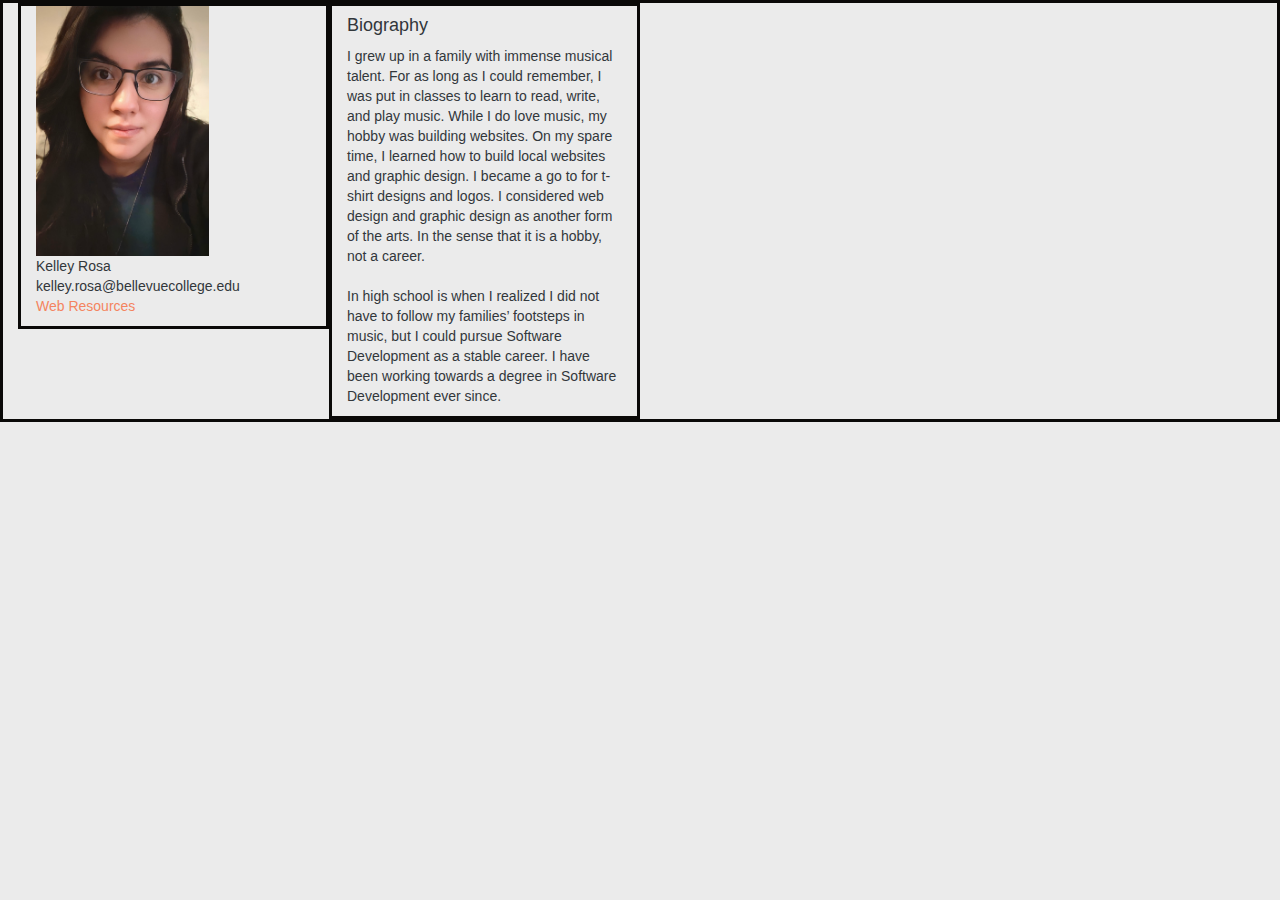
<file: index.html>
<!DOCTYPE html>
<html lang="en">
<head>
    <title>Meaningful Title</title>
    <meta charset="utf-8">
    <meta name="description" content="Kelley's biography for DEV320 winter 24.">
    <meta name="keywords" content="Kelley Rosa Biography">
    <meta name="author" content="Kelley Rosa">
    <meta name="viewport" content="width=device-width, initial-scale=1, shrink-to-fit=no">

    <link rel="stylesheet" type="text/css" href="http://meyerweb.com/eric/tools/css/reset/reset.css">
    <link rel="stylesheet" type="text/css" href="https://maxcdn.bootstrapcdn.com/bootstrap/3.3.7/css/bootstrap.min.css">
    <link rel="stylesheet" type="text/css" href="https://ajax.googleapis.com/ajax/libs/jquery/1.12.4/jquery.min.js">
    <link rel="stylesheet" type="text/css" href="https://maxcdn.bootstrapcdn.com/bootstrap/3.3.7/js/bootstrap.min.js">

    <link rel="stylesheet" href="https://maxcdn.bootstrapcdn.com/bootstrap/3.3.6/css/bootstrap.min.css" />
    <link rel="stylesheet" href="css/style.css"/>



</head>
<body>


    <div class="container-fluid">

            <div class="col col-sm-6 col-md-4 col-lg-3 col-xl-12">
                <img src="img/profilepicture.jpg" style="height:250px; margin:0px;">
                <p>
                    Kelley Rosa<br />
                    kelley.rosa@bellevuecollege.edu <br/>
                    <a href="html/webresources.html">Web Resources</a>
                </p>
            </div><!-- port 1-->

            <div class="col col-sm-6 col-md-4 col-lg-3 col-xl-12">
                <p>
                    <h4>Biography</h4>
                    I grew up in a family with immense musical talent. For as long as I could remember, I was put in classes to learn to read, write, and play music. While I do love music, my hobby was building websites.
                    On my spare time, I learned how to build local websites and graphic design. I became a go to for t-shirt designs and logos. I considered web design and graphic design as another form of the arts.
                    In the sense that it is a hobby, not a career.
                    <br /><br />
                    In high school is when I realized I did not have to follow my families’ footsteps in music, but I could pursue Software Development as a stable career. I have been working towards a degree in
                    Software Development ever since.
                </p>
            </div> <!-- port 2-->

            <!--<div class="col col-sm-6 col-md-4 col-lg-3 col-xl-12 hidden-xs hidden-sm">
                Education<br />
                1996 University of Wisconsin Milwaukee, MFA<br />
                1993 University of Tennessee, BFA
            </div>--> <!--land 3-->

            <!--<div class="col col-sm-6 col-md-4 col-lg-3 col-xl-12 hidden-xs hidden-sm">
                Experience<br />
                <p>Lorem ipsum dolor sit amet, consectetur adipiscing elit, sed do eiusmod tempor incididunt ut labore et dolore magna aliqua. Ut enim ad minim veniam,
                quis nostrud exercitation ullamco laboris nisi ut aliquip ex ea commodo consequat. Duis aute irure dolor in reprehenderit in voluptate velit esse cillum dolore eu fugiat nulla pariatur.
                Excepteur sint occaecat cupidatat non proident, sunt in culpa qui officia deserunt mollit anim id est laborum.
                </p>
            </div>--><!-- land 3-->
            <!--</!div>


            </!div>-->

        </div>

</body>
</html>
</file>
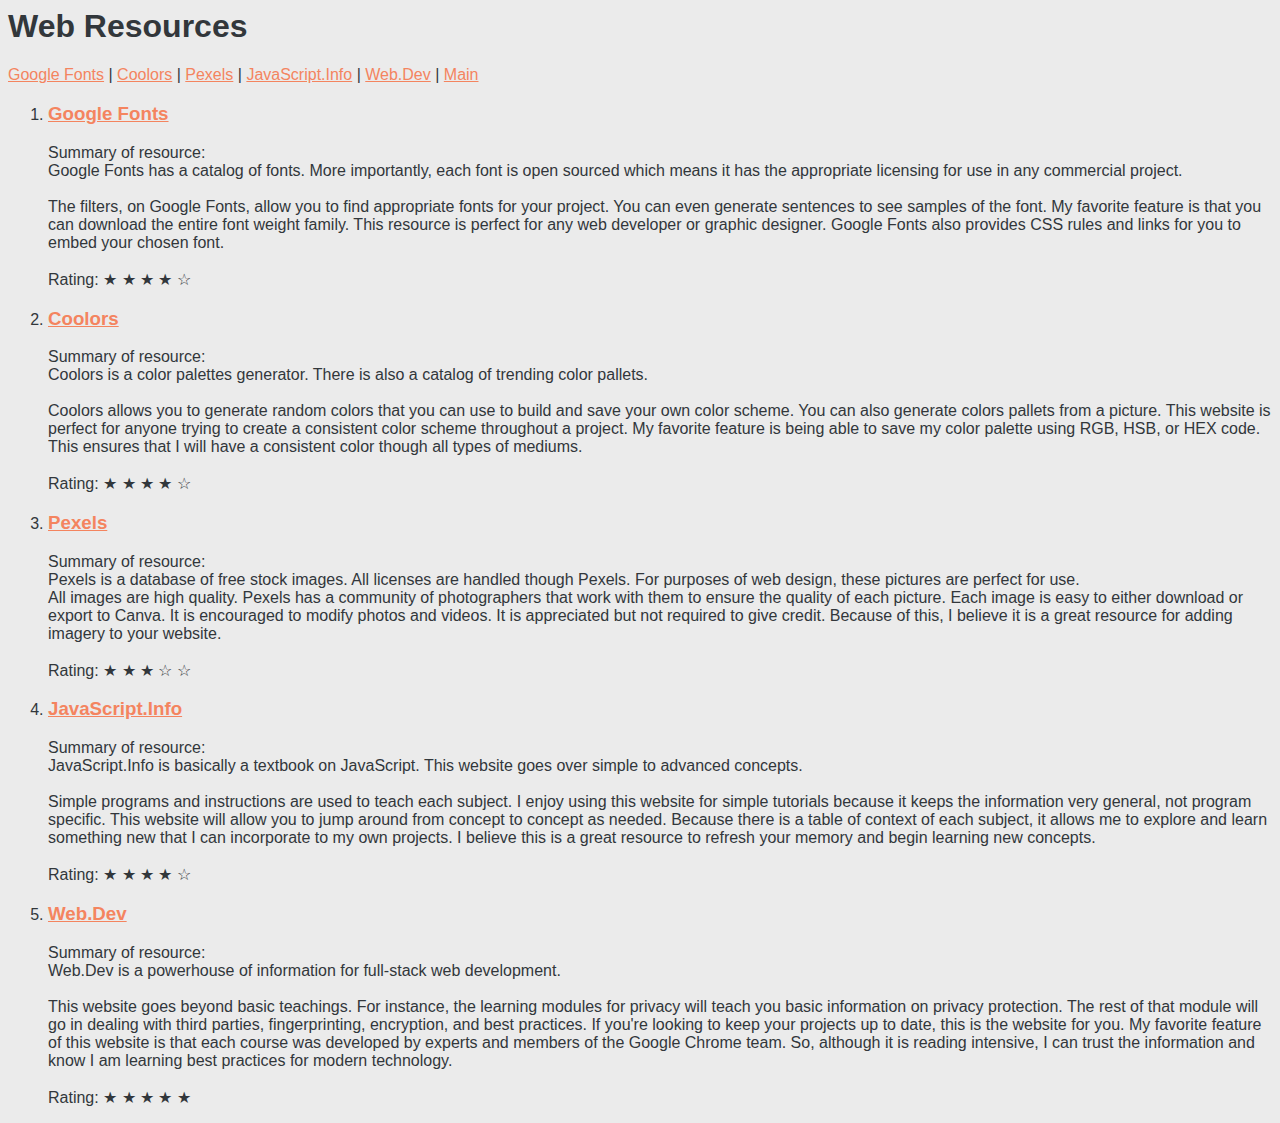
<file: html/webresources.html>
<!DOCTYPE html lang="en">
<head>
  <title>Web Resources</title>
  <meta http-equiv="Content-Type" content="text/html;charset=utf-8" />
  
  <link rel="stylesheet" href="../css/style.css"/>

  <meta name="description" content="Kelley's list of web resources for stack web development">
  <meta name="keywords" content="Kelley Rosa Web Resources Stack Web Development">
  <meta name="author" content="Kelley Rosa">
  <meta name="viewport" content="width=device-width, initial-scale=1">
  <!--<link rel="stylesheet" href="../css/bootstrap.css" />-->
</head>

<body>
  <h1>Web Resources</h1>
  <p class="foo">
    <a href="#site1">Google Fonts</a> | 
    <a href="#site2">Coolors</a> | 
    <a href="#site3">Pexels</a> |
    <a href="#site4">JavaScript.Info</a> |
    <a href="#site5">Web.Dev</a> |
    <a href="../index.html">Main</a>
  </p>
  
  <ol>
    <li>
      <p id="site1">
        <h3><a href="https://fonts.google.com">Google Fonts</a></h3>
        Summary of resource:<br />
        Google Fonts has a catalog of fonts. More importantly, each font is open sourced 
        which means it has the appropriate licensing for use in any commercial project.<br />
        <br />
        The filters, on Google Fonts, allow you to find appropriate fonts for your project. 
        You can even generate sentences to see samples of the font. 
        My favorite feature is that you can download the entire font weight family. 
        This resource is perfect for any web developer or graphic designer. 
        Google Fonts also provides CSS rules and links for you to embed your chosen font.<br />
        <br />
        Rating: &#9733; &#9733; &#9733; &#9733; &#9734;
      </p>
    </li>
    
    <li>
      <p id="site2">
        <h3><a href="https://coolors.co">Coolors</a></h3>
        Summary of resource:<br />
        Coolors is a color palettes generator. There is also a catalog of trending color pallets.<br />
        <br />
        Coolors allows you to generate random colors that you can use to build and save your own color scheme.
        You can also generate colors pallets from a picture.
        This website is perfect for anyone trying to create a consistent color scheme throughout a project.
        My favorite feature is being able to save my color palette using RGB, HSB, or HEX code.
        This ensures that I will have a consistent color though all types of mediums.<br />
        <br />
        Rating: &#9733; &#9733; &#9733; &#9733; &#9734;
      </p>
    </li>
    
    <li>
      <p id="site3">
        <h3><a href="https://www.pexels.com">Pexels</a></h3>
        Summary of resource:<br />
        Pexels is a database of free stock images. All licenses are handled though Pexels. For purposes of web design, these pictures are perfect for use. 
        <br />
        All images are high quality. Pexels has a community of photographers that work with them to ensure the quality of each picture.
        Each image is easy to either download or export to Canva. It is encouraged to modify photos and videos. 
        It is appreciated but not required to give credit. 
        Because of this, I believe it is a great resource for adding imagery to your website.<br />
        <br />
        Rating: &#9733; &#9733; &#9733; &#9734; &#9734;
      </p>
    </li>

    <li>
      <p id="site4">
        <h3><a href="https://javascript.info">JavaScript.Info</a></h3>
        Summary of resource:<br />
        JavaScript.Info is basically a textbook on JavaScript. This website goes over simple to advanced concepts. <br />
        <br />
        Simple programs and instructions are used to teach each subject. 
        I enjoy using this website for simple tutorials because it keeps the information very general, not program specific. 
        This website will allow you to jump around from concept to concept as needed. 
        Because there is a table of context of each subject, it allows me to explore and learn something new that I can incorporate to my own projects. 
        I believe this is a great resource to refresh your memory and begin learning new concepts. <br />
        <br />
        Rating: &#9733; &#9733; &#9733; &#9733; &#9734;
      </p>
    </li>

    <li>
      <p id="site5">
        <h3><a href="https://web.dev/learn">Web.Dev</a></h3>
        Summary of resource:<br />
        Web.Dev is a powerhouse of information for full-stack web development.<br />
        <br />
        This website goes beyond basic teachings. For instance, the learning modules for privacy will teach you basic information on privacy protection. 
        The rest of that module will go in dealing with third parties, fingerprinting, encryption, and best practices.
        If you're looking to keep your projects up to date, this is the website for you. 
        My favorite feature of this website is that each course was developed by experts and members of the Google Chrome team. 
        So, although it is reading intensive, I can trust the information and know I am learning best practices for modern technology.<br />
        <br />
        Rating: &#9733; &#9733; &#9733; &#9733; &#9733;
      </p>
    </li>
  </ol>
</body>
</html>
</file>
<file: css/style.css>
﻿body {
    background-color: #EBEBEB;
    color: #32373B;
    font-family: 'Lucida Sans', 'Lucida Sans Regular', 'Lucida Grande', 'Lucida Sans Unicode', Geneva, Verdana, sans-serif
}

div {
    border: solid;
    border-color: #0A0908;
}


@media only screen and (min-width: 100px) {
    /* For tablets: */

    /* this will change the container class background to red when tablet*/

    .col {
        background-color: #EBEBEB;
    }
}

@media only screen and (min-width: 768px) {
    /* For desktop: will change the container class to orange*/

    .col {
        background-color: #EBEBEB;
    }
}

@media only screen and (min-width: 992px) {
    /* For desktop: will change the container class to orange*/

    .col {
        background-color: #EBEBEB;
    }
}

@media only screen and (min-width: 1200px) {
    /* For desktop: will change the container class to orange*/

    .col {
        background-color: #EBEBEB;
    }
}

/* Orientation of landscape */

@media only screen and (orientation: landscape) {
    /* this will change the background to light blue when view is landscape */
    *{
        background-color: #EBEBEB;
    } 
}

a {
    color: #F4845F;
}

a:hover {
    color: #ac340c;
}

a:visited {
    color: #F4845F;
}
</file>
